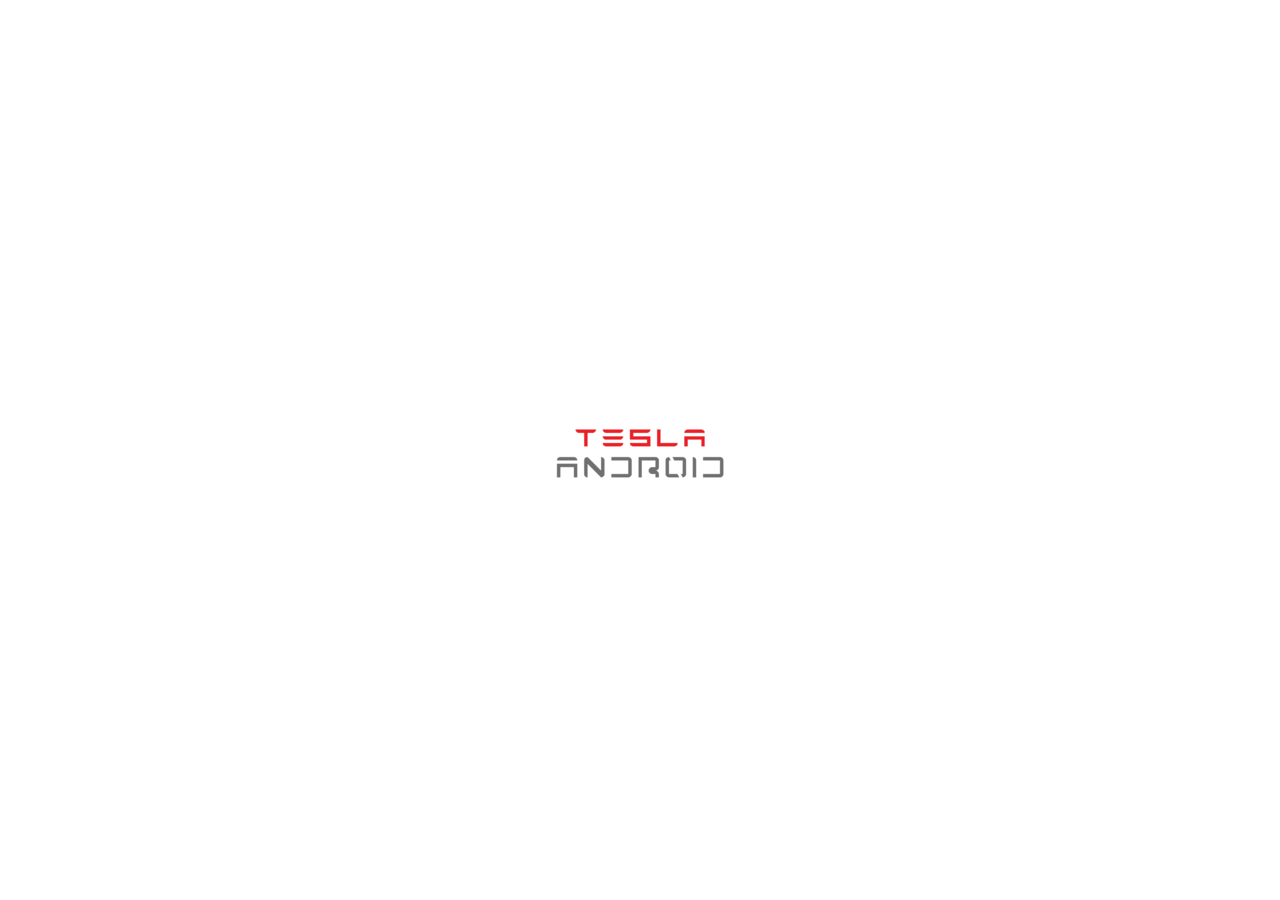
<file: index.html>
<!DOCTYPE html>
<html>
<head>
  <base href="/">
  <meta charset="UTF-8">
  <meta content="IE=Edge" http-equiv="X-UA-Compatible">
  <meta name="description" content="">
  <title>Tesla Android</title>
  <link rel="apple-touch-icon" sizes="57x57" href="icons/apple-icon-57x57.png">
  <link rel="apple-touch-icon" sizes="60x60" href="icons/apple-icon-60x60.png">
  <link rel="apple-touch-icon" sizes="72x72" href="icons/apple-icon-72x72.png">
  <link rel="apple-touch-icon" sizes="76x76" href="icons/apple-icon-76x76.png">
  <link rel="apple-touch-icon" sizes="114x114" href="icons/apple-icon-114x114.png">
  <link rel="apple-touch-icon" sizes="120x120" href="icons/apple-icon-120x120.png">
  <link rel="apple-touch-icon" sizes="144x144" href="icons/apple-icon-144x144.png">
  <link rel="apple-touch-icon" sizes="152x152" href="icons/apple-icon-152x152.png">
  <link rel="apple-touch-icon" sizes="180x180" href="icons/apple-icon-180x180.png">
  <link rel="icon" type="image/png" sizes="192x192" href="icons/android-icon-192x192.png">
  <link rel="icon" type="image/png" sizes="32x32" href="icons/favicon-32x32.png">
  <link rel="icon" type="image/png" sizes="96x96" href="icons/favicon-96x96.png">
  <link rel="icon" type="image/png" sizes="16x16" href="icons/favicon-16x16.png">
  <link rel="manifest" href="icons/manifest.json">
  <meta name="msapplication-TileColor" content="#ffffff">
  <meta name="msapplication-TileImage" content="icons/ms-icon-144x144.png">
  <meta name="theme-color" content="#ffffff">
  <script type="text/javascript">
    // Offile PWA is not yet full supported with CanvasKit
    // https://github.com/flutter/flutter/issues/60069
    window.flutterWebRenderer = "html";
  </script>
  <script>
			// The value below is injected by flutter build, do not touch.
			var serviceWorkerVersion = '462910175';
		</script>
  <!-- This script adds the flutter initialization JS code -->
  <script src="flutter.js" defer></script>
</head>
<body>
<div id="loading">
  <style>
				body {
					inset: 0;
					overflow: hidden;
					margin: 0;
					padding: 0;
					position: fixed;
				}

				#loading {
					align-items: center;
					display: flex;
					height: 100%;
					justify-content: center;
					width: 100%;
				}

				#loading img {
					animation: 1s ease-in-out 0s infinite alternate breathe;
					transition: opacity .4s;
				}

				#loading.init_done img {
					animation: .33s ease-in-out 0s 1 forwards zooooom;
					opacity: .05;
				}

				@keyframes breathe {
					from {
						transform: scale(1)
					}

					to {
						transform: scale(0.95)
					}
				}

				@keyframes zooooom {
					from {
						transform: scale(1)
					}

					to {
						transform: scale(10)
					}
				}
			</style>
  <img src="icons/android-icon-192x192.png" alt="Loading indicator..." />
</div>
<script>
			window.addEventListener('load', function() {
				var loading = document.querySelector('#loading');
				_flutter.loader.loadEntrypoint({
					serviceWorker: {
						serviceWorkerVersion: serviceWorkerVersion,
					}
				}).then(function(engineInitializer) {
					loading.classList.add('main_done');
					return engineInitializer.initializeEngine();
				}).then(function(appRunner) {
					loading.classList.add('init_done');
					return appRunner.runApp();
				}).then(function(app) {
					// Wait a few milliseconds so users can see the "zoooom" animation
					// before getting rid of the "loading" div.
					window.setTimeout(function() {
						loading.remove();
					}, 200);
				});
			});
		</script>
<script src="pcmplayer.js"></script>
<script>
			var socketURL = 'ws://3.3.3.50:8080/sound';
			var lastEventDate = Date.now();
			var playbackTimeout = 1500;
			var player;

			function createWebSocket() {
				var ws = new WebSocket(socketURL);
				ws.binaryType = 'arraybuffer';
				ws.addEventListener('message', function(event) {
					if (typeof player != "undefined") {
						player.feed(event.data);
					}
					lastEventDate = Date.now();
				});
				var intervalId = window.setInterval(function() {
					const diffTime = Math.abs(lastEventDate - Date.now());
					if (diffTime > playbackTimeout) {
						ws.close();
						clearInterval(intervalId);
						createWebSocket();
					}
				}, playbackTimeout);
			};
			window.addEventListener('click', function(e) {
				if (typeof player == "undefined") {
					player = new PCMPlayer({
						inputCodec: 'Int16',
						channels: 2,
						sampleRate: 44100,
						flushTime: 50,
					});
					createWebSocket();
				}
			});
		</script>
</body>
</html>
</file>
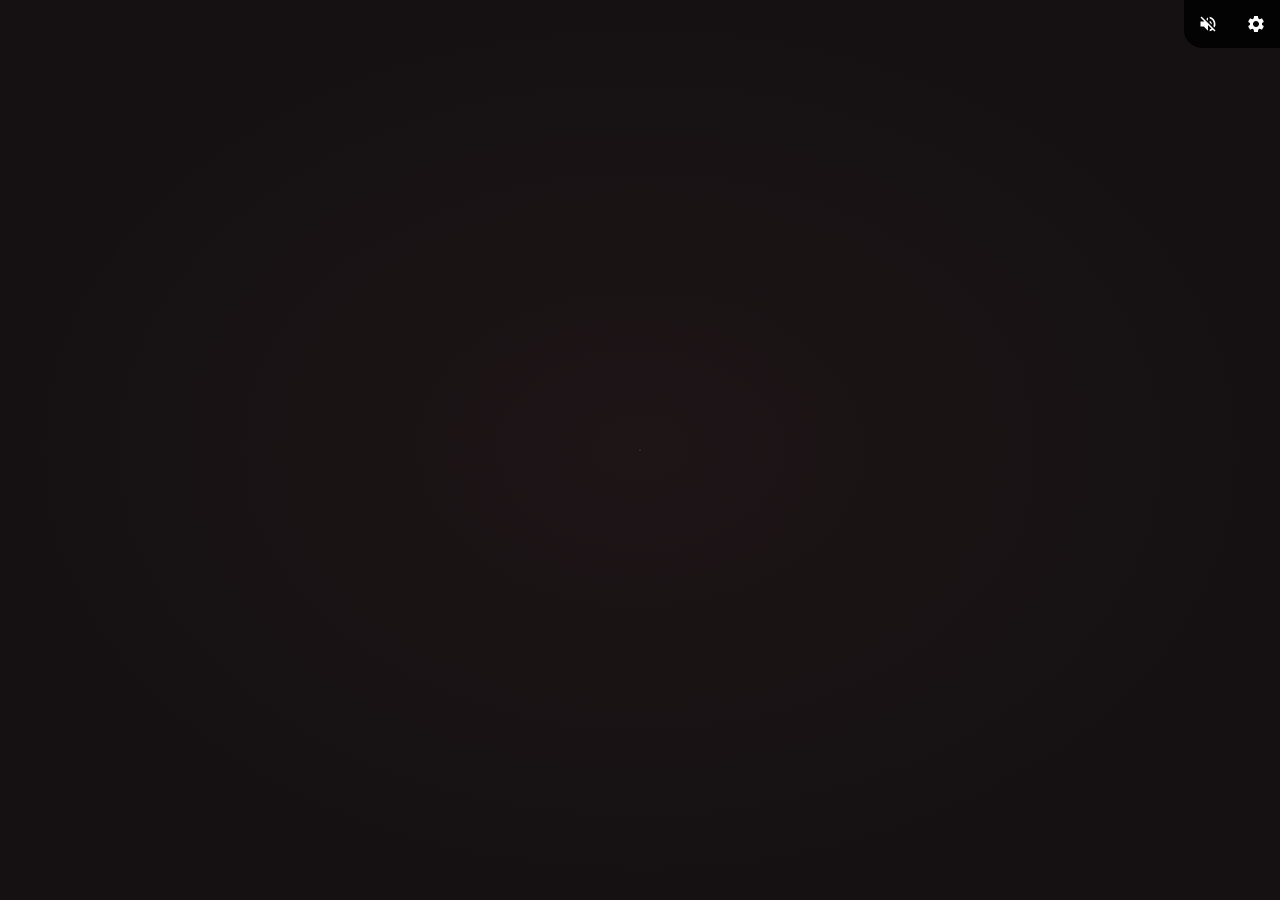
<file: web/beta/index.html>
<!doctype html>
<html lang="en">
<head>
  <meta charset="utf-8" />
  <meta name="viewport" content="width=device-width, initial-scale=1, maximum-scale=1, user-scalable=no" />
  <title>Tesla Android</title>
  <link rel="icon" type="image/png" href="./assets/tesla-android-logo.png" />
  <link rel="shortcut icon" type="image/png" href="./assets/tesla-android-logo.png" />
  <link rel="apple-touch-icon" href="./assets/tesla-android-logo.png" />

  <link rel="stylesheet" href="./css/app.css" />


  <script defer src="./js/vendor/reconnecting/reconnecting-websocket.js"></script>
  <script defer src="./js/gps/estimator.js"></script>
  <script defer src="./js/audio/audioplayback.js"></script>

  <script defer src="./js/core/shared.js"></script>
  <script defer src="./js/core/api-client.js"></script>
  <script defer src="./js/display/display-renderer-manager.js"></script>
  <script defer src="./js/display/display-controller.js"></script>
  <script defer src="./js/touchscreen/touchscreen-controller.js"></script>
  <script defer src="./js/gps/gps-controller.js"></script>
  <script defer src="./js/audio/audio-controller.js"></script>
  <script defer src="./js/release-notes/release-notes-data.js"></script>
  <script defer src="./js/release-notes/release-notes-controller.js"></script>
  <script defer src="./js/settings/settings-controller.js"></script>
  <script defer src="./js/home/home-controller.js"></script>
  <script defer src="./js/shell/shell-controller.js"></script>
  <script defer src="./js/core/app.js"></script>
</head>
<body>
  <div id="connectivity-banner" hidden role="status" aria-live="polite">
    <span class="material-symbols-rounded connectivity-banner-icon">wifi_off</span>
    <span id="connectivity-banner-text">
      Connection with Tesla Android services lost. The app will restart when it comes back.
    </span>
  </div>

  <section id="home-shell">
    <div id="home-stage" aria-label="Tesla Android virtual display">
      <div id="display-root">
        <img id="image" alt="" />
        <canvas id="canvas"></canvas>
        <div id="touch-layer" aria-hidden="true"></div>
      </div>
      <div id="display-loading" aria-live="polite" aria-label="Loading display" hidden>
        <svg class="loading-spinner" viewBox="0 0 66 66" role="presentation" aria-hidden="true">
          <circle class="loading-spinner-circle" cx="33" cy="33" r="28"></circle>
        </svg>
      </div>

      <div id="home-controls">
        <button id="home-audio-button" class="home-control-button" type="button" title="Toggle audio">
          <span class="material-symbols-rounded home-control-icon">volume_off</span>
        </button>
        <button id="home-update-button" class="home-control-button update" type="button" title="Open updater" hidden>
          <span class="material-symbols-rounded home-control-icon">download</span>
        </button>
        <button id="home-settings-button" class="home-control-button" type="button" title="Open app pages">
          <span class="material-symbols-rounded home-control-icon">settings</span>
        </button>
      </div>
    </div>
  </section>

  <section id="panel-shell" hidden>
    <header class="app-bar">
      <h1 id="app-title">About</h1>
    </header>

    <main id="panel-content">
      <section id="page-about" class="panel-page">
        <div class="page-center">
          <div class="about-content">
            <img class="about-logo" src="./assets/tesla-android-logo.png" alt="Tesla Android logo" />
            <div class="about-version-label">Version</div>
            <div class="about-version-value" data-app-version></div>
            <div class="about-message">
              Tesla Android (2nd generation) hardware is now available.
              Retrofits are available for 1st generation devices.
              More details on https://teslaandroid.com
            </div>
          </div>
        </div>
      </section>

      <section id="page-release-notes" class="panel-page" hidden>
        <div class="release-layout">
          <div id="release-versions"></div>
          <div id="release-details"></div>
        </div>
      </section>

      <section id="page-donations" class="panel-page" hidden>
        <div class="page-center">
          <div class="donation-content">
            <div class="donation-text">
              Thank you for considering a donation to support the ongoing development of Tesla Android. As a community-founded project, your contribution can truly make a difference!
            </div>
            <img
              class="donation-qr"
              alt="Donations QR code"
              src="./assets/donations-qr.svg"
            />
          </div>
        </div>
      </section>

      <section id="page-settings" class="panel-page" hidden>
        <div class="settings-layout">
          <aside id="settings-sidebar"></aside>
          <div class="settings-content-wrap">
            <div id="settings-banner" hidden>
              <span id="settings-banner-text"></span>
              <button id="settings-banner-action" type="button">Apply</button>
            </div>
            <div id="settings-content"></div>
          </div>
        </div>
      </section>
    </main>

    <nav class="bottom-nav" aria-label="Main navigation">
      <button class="bottom-nav-button" data-page="home" type="button">
        <span class="material-symbols-rounded bottom-nav-icon">android</span>
        <span class="bottom-nav-label">Android OS</span>
      </button>
      <button class="bottom-nav-button" data-page="about" type="button">
        <span class="material-symbols-rounded bottom-nav-icon">info_outline</span>
        <span class="bottom-nav-label">About</span>
      </button>
      <button class="bottom-nav-button" data-page="releaseNotes" type="button">
        <span class="material-symbols-rounded bottom-nav-icon">notes</span>
        <span class="bottom-nav-label">Release Notes</span>
      </button>
      <button class="bottom-nav-button" data-page="donations" type="button">
        <span class="material-symbols-rounded bottom-nav-icon">monetization_on</span>
        <span class="bottom-nav-label">Donations</span>
      </button>
      <button class="bottom-nav-button" data-page="settings" type="button">
        <span class="material-symbols-rounded bottom-nav-icon">settings</span>
        <span class="bottom-nav-label">Settings</span>
      </button>
    </nav>
  </section>

  <div id="display-type-dialog" hidden>
    <div class="dialog-card">
      <h2>Display Type</h2>
      <p>
        Are you using a rear display?<br />
        Certain features won't function on the main screen in motion.<br />
        You can change the selection in Tesla Android Settings.
      </p>
      <div class="dialog-actions">
        <button id="main-display-button" class="primary" type="button">MAIN DISPLAY</button>
        <button id="rear-display-button" type="button">REAR DISPLAY</button>
      </div>
    </div>
  </div>
</body>
</html>
</file>
<file: web/beta/css/app.css>
@font-face {
      font-family: "Roboto";
      src: url("../fonts/Roboto-Regular.ttf") format("truetype");
      font-display: swap;
    }

    @font-face {
      font-family: "Material Icons";
      src: url("../fonts/MaterialIcons-Regular.otf") format("opentype");
      font-display: swap;
    }

    :root {
      color-scheme: dark;
      --bg-solid: #151112;
      --bg-surface: rgba(18, 18, 18, 0.78);
      --bg-elevated: rgba(30, 30, 30, 0.9);
      --text-primary: #f4f4f4;
      --text-secondary: #d2d2d2;
      --text-muted: #a7a7a7;
      --accent: #d34a4a;
      --accent-soft: rgba(211, 74, 74, 0.18);
      --border: rgba(255, 255, 255, 0.08);
      --shadow-heavy: 0 20px 48px rgba(0, 0, 0, 0.42);
      --radius-card: 16px;
      --radius-pill: 999px;
      --nav-height: 74px;
      --appbar-height: 64px;
      --settings-sidebar-width: 290px;
      --content-max-width: 1024px;
    }

    * {
      box-sizing: border-box;
    }

    html,
    body {
      margin: 0;
      padding: 0;
      width: 100%;
      height: 100%;
      overflow: hidden;
      background:
        radial-gradient(120% 140% at 50% -8%, rgba(92, 48, 52, 0.22) 0%, rgba(21, 17, 18, 0.96) 54%),
        radial-gradient(90% 120% at -8% 100%, rgba(70, 36, 40, 0.26) 0%, rgba(21, 17, 18, 0) 62%),
        radial-gradient(100% 130% at 108% 92%, rgba(56, 30, 33, 0.2) 0%, rgba(21, 17, 18, 0) 60%),
        var(--bg-solid);
      color: var(--text-primary);
      font-family: "Roboto", Arial, sans-serif;
    }

    button,
    select,
    input {
      font: inherit;
      color: inherit;
    }

    .material-symbols-rounded {
      font-family: "Material Icons", sans-serif;
      font-weight: 400;
      font-style: normal;
      font-size: 24px;
      line-height: 1;
      letter-spacing: normal;
      text-transform: none;
      display: inline-flex;
      align-items: center;
      justify-content: center;
      white-space: nowrap;
      direction: ltr;
      font-feature-settings: "liga";
      -webkit-font-feature-settings: "liga";
      user-select: none;
      -webkit-user-select: none;
    }

    #connectivity-banner {
      position: fixed;
      z-index: 120;
      top: 0;
      left: 50%;
      transform: translateX(-50%);
      min-height: 52px;
      max-width: min(940px, calc(100vw - 24px));
      display: inline-flex;
      align-items: center;
      justify-content: center;
      gap: 10px;
      background: rgba(40, 40, 40, 0.96);
      color: #ffffff;
      padding: 12px 18px;
      border-radius: 0 0 12px 12px;
      border: 1px solid rgba(255, 255, 255, 0.12);
      border-top: 0;
      box-shadow: 0 8px 26px rgba(0, 0, 0, 0.48);
      font-size: 14px;
      font-weight: 500;
      line-height: 1.35;
      text-align: left;
    }

    .connectivity-banner-icon {
      font-size: 20px;
      color: #ffb4ab;
      flex-shrink: 0;
    }

    #home-shell,
    #panel-shell {
      position: fixed;
      inset: 0;
    }

    #home-shell {
      display: block;
      background:
        radial-gradient(ellipse at center, rgba(88, 46, 50, 0.12) 0%, rgba(21, 17, 18, 0.92) 68%),
        var(--bg-solid);
      overflow: hidden;
    }

    #home-stage {
      position: absolute;
      inset: 0;
      display: flex;
      align-items: center;
      justify-content: center;
      overflow: hidden;
    }

    #display-root {
      position: relative;
      background: #000;
      box-shadow: 0 0 0 1px rgba(255, 255, 255, 0.06), 0 18px 60px rgba(0, 0, 0, 0.8);
      overflow: hidden;
      transform: translateZ(0);
      transition: filter 120ms ease;
    }

    #display-root.is-loading {
      filter: brightness(0.8);
    }

    #image,
    #canvas,
    #touch-layer {
      position: absolute;
      inset: 0;
      width: 100%;
      height: 100%;
    }

    #image,
    #canvas {
      pointer-events: none;
      background: #000;
    }

    #touch-layer {
      z-index: 5;
      touch-action: none;
      user-select: none;
      -webkit-user-select: none;
      -webkit-touch-callout: none;
      cursor: default;
    }

    #display-loading {
      position: absolute;
      inset: 0;
      z-index: 30;
      display: flex;
      align-items: center;
      justify-content: center;
      pointer-events: none;
      background: rgba(0, 0, 0, 0.18);
    }

    .loading-spinner {
      width: 52px;
      height: 52px;
      animation: spinner-rotate 1.4s linear infinite;
    }

    .loading-spinner-circle {
      fill: none;
      stroke: #f4f4f4;
      stroke-width: 4;
      stroke-linecap: round;
      animation: spinner-dash 1.4s ease-in-out infinite;
    }

    @keyframes spinner-rotate {
      to {
        transform: rotate(360deg);
      }
    }

    @keyframes spinner-dash {
      0% {
        stroke-dasharray: 1, 180;
        stroke-dashoffset: 0;
      }
      50% {
        stroke-dasharray: 110, 180;
        stroke-dashoffset: -42;
      }
      100% {
        stroke-dasharray: 110, 180;
        stroke-dashoffset: -146;
      }
    }

    #home-controls {
      position: absolute;
      top: 0;
      right: 0;
      z-index: 40;
      display: flex;
      gap: 0;
      background: rgba(0, 0, 0, 0.8);
      border-bottom-left-radius: 18px;
      overflow: hidden;
    }

    .home-control-button {
      width: 48px;
      height: 48px;
      border: 0;
      background: transparent;
      color: #fff;
      cursor: pointer;
      padding: 8px;
      display: inline-flex;
      align-items: center;
      justify-content: center;
      transition: background 120ms ease;
    }

    .home-control-button:hover {
      background: rgba(255, 255, 255, 0.09);
    }

    .home-control-button.update {
      color: #f7c85b;
      order: 0;
    }

    #home-audio-button {
      order: 1;
    }

    #home-settings-button {
      order: 2;
    }

    .home-control-icon {
      font-size: 20px;
    }

    .home-control-button.update .home-control-icon {
      color: #f7c85b;
    }

    #panel-shell {
      display: grid;
      grid-template-rows: var(--appbar-height) 1fr var(--nav-height);
      background:
        radial-gradient(120% 140% at 50% -8%, rgba(92, 48, 52, 0.22) 0%, rgba(21, 17, 18, 0.96) 54%),
        radial-gradient(90% 120% at -8% 100%, rgba(70, 36, 40, 0.26) 0%, rgba(21, 17, 18, 0) 62%),
        var(--bg-solid);
    }

    .app-bar {
      display: flex;
      align-items: center;
      padding: 0 16px;
      border-bottom: 1px solid var(--border);
      background: rgba(6, 6, 6, 0.22);
    }

    .app-bar h1 {
      margin: 0;
      font-size: 24px;
      line-height: 1;
      font-weight: 500;
      letter-spacing: 0.2px;
    }

    #panel-content {
      min-height: 0;
      overflow: auto;
      padding: 0;
    }

    .panel-page {
      height: 100%;
      min-height: 100%;
      padding: 0;
    }

    .page-center {
      min-height: 100%;
      display: flex;
      align-items: center;
      justify-content: center;
      padding: 24px;
      text-align: center;
    }

    .about-content,
    .donation-content {
      display: flex;
      flex-direction: column;
      align-items: center;
      justify-content: center;
      gap: 10px;
      max-width: 760px;
    }

    .about-logo {
      width: 200px;
      height: 200px;
      border-radius: 25px;
      object-fit: cover;
      box-shadow: var(--shadow-heavy);
      background: #fff;
    }

    .about-version-label,
    .about-version-value {
      font-size: 24px;
      font-weight: 700;
    }

    .about-version-value {
      margin-top: 0;
    }

    .about-message {
      margin-top: 18px;
      max-width: 760px;
      font-size: 24px;
      line-height: 1.32;
      font-weight: 700;
      text-wrap: balance;
      white-space: pre-line;
    }

    .donation-text {
      max-width: 300px;
      font-size: 24px;
      line-height: 1.35;
    }

    .donation-qr {
      width: 250px;
      height: 250px;
      border-radius: 12px;
      border: 1px solid var(--border);
      background: #fff;
    }

    .release-layout {
      display: grid;
      grid-template-columns: minmax(260px, 30%) 1fr;
      gap: 14px;
      height: 100%;
      min-height: 100%;
    }

    #release-versions {
      overflow: auto;
      padding: 16px;
      border-right: 1px solid var(--border);
    }

    .release-version-title {
      margin: 10px 0;
      font-size: 18px;
      font-weight: 500;
    }

    .release-card {
      width: 100%;
      text-align: left;
      border: 1px solid transparent;
      border-radius: 12px;
      background: transparent;
      color: inherit;
      padding: 10px;
      margin: 0 0 10px;
      cursor: pointer;
      transition: background 140ms ease, border-color 140ms ease;
    }

    .release-card:hover {
      background: rgba(255, 255, 255, 0.05);
      border-color: var(--border);
    }

    .release-card.active {
      background: rgba(255, 255, 255, 0.08);
      border-color: var(--border);
    }

    .release-card-title {
      font-size: 18px;
      font-weight: 600;
      margin-bottom: 6px;
    }

    .release-card-subtitle {
      font-size: 14px;
      color: var(--text-secondary);
    }

    #release-details {
      overflow: auto;
      padding: 18px 22px;
    }

    .release-details-text {
      white-space: pre-wrap;
      font-size: 18px;
      line-height: 1.35;
      font-weight: 400;
      max-width: 900px;
    }

    .settings-layout {
      display: grid;
      grid-template-columns: var(--settings-sidebar-width) 1fr;
      height: 100%;
      min-height: 100%;
    }

    #settings-sidebar {
      border-right: 1px solid var(--border);
      padding: 12px;
      overflow: auto;
      background: rgba(20, 20, 20, 0.72);
      border-top-right-radius: 22px;
      border-bottom-right-radius: 22px;
    }

    .settings-menu-item {
      width: 100%;
      border: 1px solid transparent;
      background: transparent;
      color: var(--text-primary);
      border-radius: 999px;
      min-height: 64px;
      display: flex;
      align-items: center;
      gap: 12px;
      padding: 0 14px;
      margin: 6px 0;
      cursor: pointer;
      text-align: left;
      font-size: 18px;
    }

    .settings-menu-item.active {
      background: rgba(101, 70, 70, 0.6);
      color: #f2d6d6;
    }

    .settings-menu-icon {
      width: 30px;
      min-width: 30px;
      text-align: center;
      font-size: 24px;
      color: var(--text-secondary);
    }

    .settings-menu-label {
      font-size: 19px;
    }

    .settings-content-wrap {
      min-width: 0;
      display: flex;
      flex-direction: column;
      height: 100%;
    }

    #settings-banner {
      display: flex;
      align-items: center;
      justify-content: space-between;
      gap: 12px;
      padding: 10px 16px;
      background: rgba(64, 46, 46, 0.9);
      border-bottom: 1px solid var(--border);
      font-size: 14px;
    }

    #settings-banner button {
      border: 1px solid rgba(255, 255, 255, 0.24);
      border-radius: 10px;
      background: rgba(255, 255, 255, 0.08);
      color: #fff;
      min-height: 36px;
      min-width: 100px;
      padding: 0 12px;
      cursor: pointer;
    }

    #settings-content {
      overflow: auto;
      padding: 16px;
      width: 100%;
    }

    #settings-content > * {
      max-width: var(--content-max-width);
      margin-left: auto;
      margin-right: auto;
    }

    .settings-loading,
    .settings-error {
      font-size: 20px;
      padding: 22px 8px;
      color: var(--text-secondary);
    }

    .settings-error {
      color: #f1b6b6;
    }

    .settings-tile {
      display: grid;
      grid-template-columns: 34px 1fr minmax(190px, auto);
      gap: 12px;
      align-items: center;
      min-height: 48px;
      width: 100%;
    }

    .settings-tile-wide {
      grid-template-columns: 34px 1fr minmax(340px, auto);
    }

    .settings-tile-leading {
      width: 30px;
      text-align: center;
      color: var(--text-secondary);
    }

    .settings-tile-icon {
      font-size: 22px;
      width: 30px;
    }

    .settings-tile-title {
      font-size: 25px;
      line-height: 1.3;
      font-weight: 500;
    }

    .settings-tile-subtitle {
      font-size: 16px;
      color: var(--text-muted);
      margin-top: 3px;
    }

    .settings-tile-trailing {
      display: flex;
      justify-content: flex-end;
      align-items: center;
      min-width: 180px;
    }

    .settings-description {
      margin: 8px 0;
      padding: 0 8px;
      font-size: 19px;
      line-height: 1.45;
      color: var(--text-secondary);
      white-space: pre-wrap;
    }

    .settings-divider {
      border: 0;
      border-top: 1px solid var(--border);
      margin: 16px 0;
    }

    .settings-dropdown {
      position: relative;
      min-width: 180px;
      max-width: min(360px, 38vw);
    }

    .settings-dropdown-trigger {
      width: 100%;
      border: 0;
      border-bottom: 2px solid var(--accent);
      background: transparent;
      color: var(--text-primary);
      min-height: 44px;
      padding: 0 2px 4px 8px;
      display: inline-flex;
      justify-content: flex-end;
      align-items: center;
      gap: 6px;
      cursor: pointer;
      transition: border-color 120ms ease, opacity 120ms ease;
    }

    .settings-dropdown-trigger:focus-visible {
      outline: 0;
      border-bottom-color: #ef8383;
    }

    .settings-dropdown-value {
      font-size: 25px;
      line-height: 1.1;
      font-weight: 500;
      letter-spacing: 0.1px;
      white-space: nowrap;
      overflow: hidden;
      text-overflow: ellipsis;
      text-align: right;
    }

    .settings-dropdown-arrow {
      font-size: 18px;
      color: var(--text-secondary);
      line-height: 1;
      transform: translateY(1px);
      transition: transform 140ms ease;
    }

    .settings-dropdown.open .settings-dropdown-arrow {
      transform: rotate(180deg);
    }

    .settings-dropdown-menu {
      position: absolute;
      top: calc(100% + 8px);
      right: 0;
      min-width: 100%;
      max-height: 260px;
      overflow: auto;
      border-radius: 12px;
      background: rgba(22, 19, 20, 0.98);
      border: 1px solid rgba(255, 255, 255, 0.14);
      box-shadow: 0 16px 34px rgba(0, 0, 0, 0.46);
      padding: 6px;
      display: none;
      z-index: 20;
    }

    .settings-dropdown.open .settings-dropdown-menu {
      display: block;
    }

    .settings-dropdown-option {
      width: 100%;
      min-height: 42px;
      border: 0;
      border-radius: 8px;
      background: transparent;
      color: var(--text-primary);
      font-size: 20px;
      text-align: right;
      padding: 0 10px;
      cursor: pointer;
      transition: background 120ms ease, color 120ms ease;
    }

    .settings-dropdown-option:hover {
      background: rgba(255, 255, 255, 0.08);
    }

    .settings-dropdown-option.active {
      background: rgba(101, 70, 70, 0.5);
      color: #f2d6d6;
    }

    .settings-dropdown.is-busy .settings-dropdown-trigger {
      opacity: 0.55;
      cursor: default;
    }

    .settings-switch {
      position: relative;
      width: 56px;
      height: 32px;
      display: inline-block;
    }

    .settings-switch input {
      opacity: 0;
      width: 0;
      height: 0;
    }

    .settings-switch-slider {
      position: absolute;
      cursor: pointer;
      inset: 0;
      background: rgba(255, 255, 255, 0.25);
      transition: background 120ms ease;
      border-radius: 999px;
    }

    .settings-switch-slider::before {
      position: absolute;
      content: "";
      height: 24px;
      width: 24px;
      left: 4px;
      top: 4px;
      background: #fff;
      transition: transform 120ms ease;
      border-radius: 50%;
      box-shadow: 0 1px 3px rgba(0, 0, 0, 0.35);
    }

    .settings-switch input:checked + .settings-switch-slider {
      background: #a84a4a;
    }

    .settings-switch input:checked + .settings-switch-slider::before {
      transform: translateX(24px);
    }

    .settings-volume-wrap {
      display: flex;
      align-items: center;
      justify-content: flex-end;
      gap: 10px;
      min-width: 260px;
    }

    .settings-volume-value {
      font-size: 16px;
      font-weight: 700;
      color: var(--accent);
      min-width: 58px;
      text-align: right;
    }

    .settings-volume-slider {
      width: 180px;
      accent-color: var(--accent);
    }

    .settings-trailing-text {
      font-size: 24px;
      color: var(--text-primary);
      text-align: right;
      max-width: 380px;
      overflow: hidden;
      text-overflow: ellipsis;
      white-space: nowrap;
    }

    .bottom-nav {
      border-top: 1px solid var(--border);
      display: grid;
      grid-template-columns: repeat(5, minmax(0, 1fr));
      background: rgba(8, 8, 8, 0.9);
    }

    .bottom-nav-button {
      border: 0;
      background: transparent;
      color: var(--text-secondary);
      min-height: var(--nav-height);
      cursor: pointer;
      display: flex;
      flex-direction: column;
      align-items: center;
      justify-content: center;
      gap: 3px;
      transition: color 120ms ease, background 120ms ease;
    }

    .bottom-nav-button:hover {
      background: rgba(255, 255, 255, 0.04);
    }

    .bottom-nav-button.active {
      color: #f1d7d7;
    }

    .bottom-nav-icon {
      font-size: 22px;
      line-height: 1;
    }

    .bottom-nav-label {
      font-size: 14px;
      line-height: 1;
      letter-spacing: 0.1px;
    }

    #display-type-dialog {
      position: fixed;
      inset: 0;
      z-index: 90;
      display: flex;
      align-items: center;
      justify-content: center;
      background: rgba(0, 0, 0, 0.78);
      backdrop-filter: blur(2px);
    }

    #display-type-dialog[hidden] {
      display: none;
    }

    .dialog-card {
      width: min(88vw, 640px);
      border-radius: 16px;
      background: #171717;
      border: 1px solid rgba(255, 255, 255, 0.12);
      box-shadow: 0 22px 50px rgba(0, 0, 0, 0.5);
      padding: 22px;
      color: #f4f4f4;
    }

    .dialog-card h2 {
      margin: 0 0 8px;
      font-size: 22px;
      font-weight: 700;
      letter-spacing: 0.2px;
    }

    .dialog-card p {
      margin: 0;
      opacity: 0.87;
      line-height: 1.45;
    }

    .dialog-actions {
      margin-top: 20px;
      display: flex;
      gap: 12px;
      justify-content: flex-end;
      flex-wrap: wrap;
    }

    .dialog-actions button {
      border: 1px solid rgba(255, 255, 255, 0.2);
      border-radius: 10px;
      background: #242424;
      color: #fff;
      font-weight: 600;
      letter-spacing: 0.2px;
      padding: 10px 16px;
      min-height: 42px;
      cursor: pointer;
    }

    .dialog-actions button:hover {
      background: #313131;
    }

    .dialog-actions button.primary {
      background: #2d6fda;
      border-color: #3f82f0;
    }

    .dialog-actions button.primary:hover {
      background: #3578e4;
    }

    [hidden] {
      display: none !important;
    }

    @media (max-width: 1100px) {
      :root {
        --settings-sidebar-width: 250px;
      }

      .release-layout {
        grid-template-columns: 320px 1fr;
      }

      .settings-tile-wide {
        grid-template-columns: 34px 1fr minmax(240px, auto);
      }
    }

    @media (max-width: 820px) {
      .app-bar h1 {
        font-size: 22px;
      }

      .release-layout {
        grid-template-columns: 1fr;
      }

      #release-versions {
        border-right: 0;
        border-bottom: 1px solid var(--border);
        max-height: 38vh;
      }

      .settings-layout {
        grid-template-columns: 1fr;
      }

      #settings-sidebar {
        border-right: 0;
        border-bottom: 1px solid var(--border);
        display: flex;
        flex-wrap: wrap;
        gap: 8px;
        padding: 10px;
      }

      .settings-menu-item {
        width: auto;
        min-width: 140px;
        margin: 0;
      }

      .settings-menu-label {
        font-size: 17px;
      }

      .settings-description {
        font-size: 17px;
      }

      .settings-tile-title {
        font-size: 18px;
      }

      .settings-trailing-text {
        font-size: 15px;
      }

      .settings-dropdown-value {
        font-size: 18px;
      }

      .about-message {
        font-size: 22px;
      }

      .release-version-title {
        font-size: 18px;
      }

      .release-card-title {
        font-size: 17px;
      }

      .release-card-subtitle {
        font-size: 14px;
      }

      .release-details-text {
        font-size: 18px;
      }
    }
</file>
